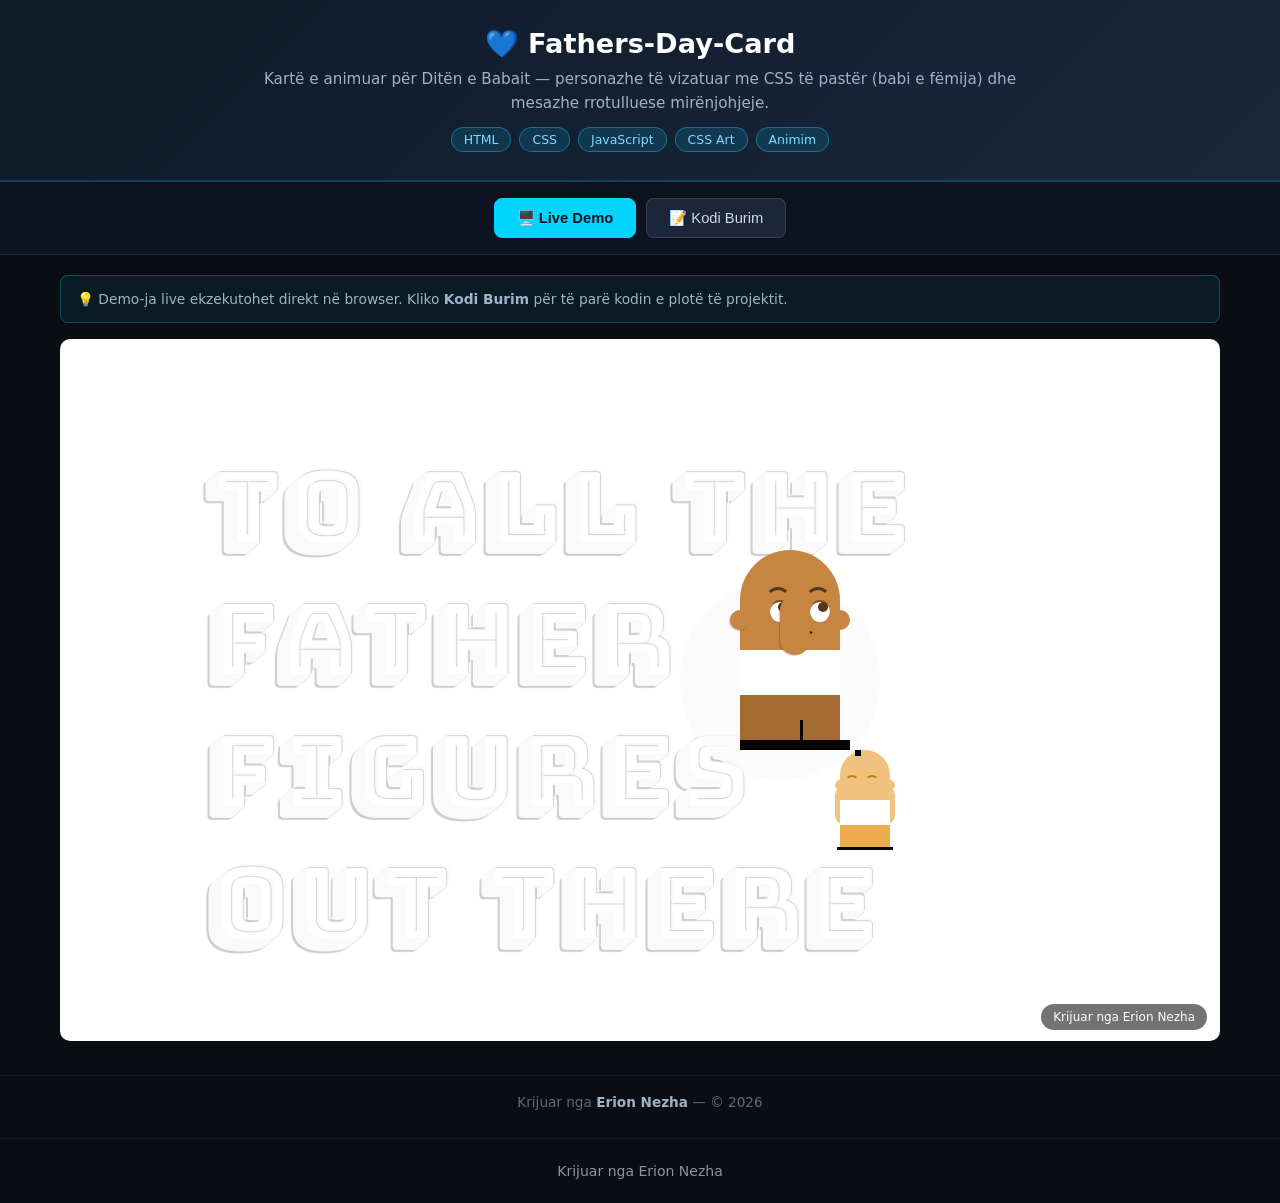
<file: index.html>
<!-- Created by Erion Nezha — © 2026 All rights reserved -->
<!DOCTYPE html>
<html lang="sq">
<head>
<meta charset="UTF-8">
<meta name="viewport" content="width=device-width, initial-scale=1.0">
<title>Fathers-Day-Card — Erion Nezha</title>
<style>
*{box-sizing:border-box;margin:0;padding:0}
body{background:#0a0e14;color:#e6e6e6;font-family:'Segoe UI',system-ui,sans-serif;min-height:100vh;display:flex;flex-direction:column}
header.top{background:linear-gradient(135deg,#0d1b2a,#1b263b);padding:28px 20px;text-align:center;border-bottom:2px solid #00d4ff33}
header.top h1{font-size:1.7rem;color:#fff;margin-bottom:8px}
header.top p{color:#9fb3c8;max-width:760px;margin:0 auto 12px;line-height:1.55;font-size:.95rem}
.badges{display:flex;gap:8px;justify-content:center;flex-wrap:wrap}
.badge{background:#00d4ff22;border:1px solid #00d4ff66;color:#7fdbff;padding:4px 12px;border-radius:20px;font-size:.78rem}
.tabs{display:flex;gap:10px;justify-content:center;padding:16px;background:#0d1420;border-bottom:1px solid #ffffff14}
.tabs button{background:#1b263b;color:#cfd8e3;border:1px solid #ffffff22;padding:10px 22px;border-radius:8px;cursor:pointer;font-size:.92rem;transition:.2s}
.tabs button.active,.tabs button:hover{background:#00d4ff;color:#04121a;border-color:#00d4ff;font-weight:600}
main{flex:1;padding:20px;max-width:1200px;width:100%;margin:0 auto}
.panel{display:none}
.panel.active{display:block}
iframe.demo{width:100%;height:78vh;border:1px solid #ffffff22;border-radius:10px;background:#fff}
.codewrap{display:flex;gap:0;border:1px solid #ffffff22;border-radius:10px;overflow:hidden;height:78vh;background:#0d1117}
.tree{width:250px;min-width:200px;background:#0d1420;border-right:1px solid #ffffff14;overflow-y:auto;padding:12px;font-size:.82rem}
.tree .tfile{padding:5px 8px;border-radius:5px;cursor:pointer;color:#9fb3c8;white-space:nowrap;overflow:hidden;text-overflow:ellipsis}
.tree .tfile:hover{background:#ffffff10;color:#fff}
.tree .tfile.active{background:#00d4ff26;color:#7fdbff}
.tree .tdir{color:#5c6b7f;font-weight:600;margin-top:8px;font-size:.75rem;text-transform:uppercase;letter-spacing:.5px}
.codeview{flex:1;overflow:auto;padding:0;position:relative}
.codeview pre{padding:16px;font-family:'Consolas','Fira Code',monospace;font-size:.82rem;line-height:1.6;color:#d6deeb;white-space:pre}
.codeview .lineno{color:#4a5568;user-select:none;margin-right:12px;display:inline-block;width:32px;text-align:right}
.codeview img.preview{max-width:100%;padding:20px}
.cbar{display:flex;gap:8px;align-items:center;padding:10px 14px;background:#0d1420;border-bottom:1px solid #ffffff14;font-size:.82rem;color:#9fb3c8;overflow-x:auto}
.ctab{padding:6px 14px;border-radius:6px;cursor:pointer;white-space:nowrap;border:1px solid transparent}
.ctab:hover{background:#ffffff10}
.ctab.active{background:#00d4ff26;color:#7fdbff;border-color:#00d4ff55}
footer{text-align:center;padding:18px;color:#5c6b7f;font-size:.85rem;border-top:1px solid #ffffff10;margin-top:10px}
footer strong{color:#9fb3c8}
.term{background:#05070a;border:1px solid #00ff8833;border-radius:10px;overflow:hidden;height:78vh;display:flex;flex-direction:column}
.term-head{background:#0d1420;padding:10px 14px;display:flex;align-items:center;gap:8px;border-bottom:1px solid #ffffff14}
.dot{width:12px;height:12px;border-radius:50%}
.term-title{color:#9fb3c8;font-size:.82rem;margin-left:6px;flex:1}
.replay{background:#00ff8822;border:1px solid #00ff8866;color:#7dffb0;padding:5px 14px;border-radius:6px;cursor:pointer;font-size:.8rem}
.replay:hover{background:#00ff8844}
#term-body{flex:1;overflow-y:auto;padding:16px;font-family:'Consolas',monospace;font-size:.88rem;line-height:1.7;color:#33ff88;white-space:pre-wrap;word-break:break-word}
#term-body .inp{color:#ffd75c}
#term-body .dim{color:#4a6b57}
.cursor{display:inline-block;width:9px;height:17px;background:#33ff88;vertical-align:-3px;animation:blink 1s infinite}
@keyframes blink{50%{opacity:0}}
.split{display:grid;grid-template-columns:1fr 1fr;gap:16px}
.split .term,.split .codewrap{height:78vh}
@media(max-width:860px){.split{grid-template-columns:1fr}.codewrap{flex-direction:column}.tree{width:100%;max-height:150px;border-right:none;border-bottom:1px solid #ffffff14}}
.kw{color:#ff7edb}.st{color:#ffd75c}.cm{color:#5c6b7f;font-style:italic}.fn{color:#7fdbff}.nm{color:#f78c6c}
.note{background:#00d4ff12;border:1px solid #00d4ff44;border-radius:8px;padding:12px 16px;margin-bottom:16px;font-size:.86rem;color:#9fb3c8;line-height:1.6}
</style>
</head>
<body>
<header class="top">
<h1>💙 Fathers-Day-Card</h1>
<p>Kartë e animuar për Ditën e Babait — personazhe të vizatuar me CSS të pastër (babi e fëmija) dhe mesazhe rrotulluese mirënjohjeje.</p>
<div class="badges"><span class="badge">HTML</span><span class="badge">CSS</span><span class="badge">JavaScript</span><span class="badge">CSS Art</span><span class="badge">Animim</span></div>
</header>
<div class="tabs">
<button class="active" onclick="show('demo',this)">🖥️ Live Demo</button>
<button onclick="show('code',this)">📝 Kodi Burim</button>
</div>
<main>
<div class="note">💡 Demo-ja live ekzekutohet direkt në browser. Kliko <strong>Kodi Burim</strong> për të parë kodin e plotë të projektit.</div>
<div id="p-demo" class="panel active"><iframe class="demo" src="demo/index.html" title="Live demo"></iframe></div>
<div id="p-code" class="panel"><div class="codewrap">
<aside class="tree" id="tree"></aside>
<div class="codeview"><div class="cbar" id="cbar"></div><div id="codebox"><pre></pre></div></div>
</div></div>
</main>
<footer>Krijuar nga <strong>Erion Nezha</strong> — © 2026</footer>
<script>
const TREE={"dirs": [], "files": ["index.html", "style.css", "app.js"]};
const CODEDIR="demo";
const IMG=/\.(png|jpe?g|gif|svg|webp|ico|bmp)$/i;
function show(id,btn){document.querySelectorAll('.panel').forEach(p=>p.classList.remove('active'));document.getElementById('p-'+id).classList.add('active');document.querySelectorAll('.tabs button').forEach(b=>b.classList.remove('active'));btn.classList.add('active');}
function buildTree(){
  const t=document.getElementById('tree');let html='';
  const walk=(node,prefix)=>{node.dirs.forEach(d=>{html+='<div class="tdir">📁 '+prefix+d.name+'</div>';walk(d,prefix+d.name+'/');});node.files.forEach(f=>{html+='<div class="tfile" data-p="'+prefix+f+'">📄 '+f+'</div>';});};
  walk(TREE,'');t.innerHTML=html;
  t.querySelectorAll('.tfile').forEach(el=>el.onclick=()=>openFile(el.dataset.p,el));
  const first=t.querySelector('.tfile');if(first)openFile(first.dataset.p,first);
}
async function openFile(path,el){
  document.querySelectorAll('.tfile').forEach(e=>e.classList.remove('active'));el.classList.add('active');
  document.getElementById('cbar').textContent=path;
  const box=document.getElementById('codebox');
  if(IMG.test(path)){box.innerHTML='<img class="preview" src="'+CODEDIR+'/'+path+'">';return;}
  try{const r=await fetch(CODEDIR+'/'+path);const txt=await r.text();
    box.innerHTML='<pre>'+hl(txt,path.split('.').pop())+'</pre>';
  }catch(e){box.innerHTML='<pre>Deshtoi leximi i file-it.</pre>';}
}

function hl(code,lang){
  const esc=s=>s.replace(/&/g,'&amp;').replace(/</g,'&lt;').replace(/>/g,'&gt;');
  const tok=/(\/\/[^\n]*|\/\*[\s\S]*?\*\/|#[^\n]*|<!--[\s\S]*?-->)|("[^"\n]*"|'[^'\n]*')|\b(import|from|as|def|return|if|elif|else|for|while|in|not|and|or|class|try|except|finally|with|lambda|pass|break|continue|print|public|private|protected|static|void|int|float|double|char|long|short|boolean|new|this|null|true|false|extends|implements|package|throws|struct|include|switch|case|default|do|sizeof|typedef|const|unsigned|using|namespace|cin|cout|endl|int main|string|System|out|println|var|let|function|=>)\b|\b(\d+(\.\d+)?)\b/g;
  let out='',last=0,m;
  while((m=tok.exec(code))!==null){
    out+=esc(code.slice(last,m.index));
    const cls=m[1]?'cm':m[2]?'st':m[3]?'kw':'nm';
    out+='<span class="'+cls+'">'+esc(m[0])+'</span>';
    last=m.index+m[0].length;
  }
  out+=esc(code.slice(last));
  return out.split('\n').map((l,i)=>'<span class="lineno">'+(i+1)+'</span>'+(l||' ')).join('\n');
}

buildTree();
</script>
<footer style="text-align:center;padding:24px 16px;color:#8b949e;font-family:system-ui,sans-serif;font-size:14px;">Krijuar nga Erion Nezha</footer>
</body>
</html>
</file>
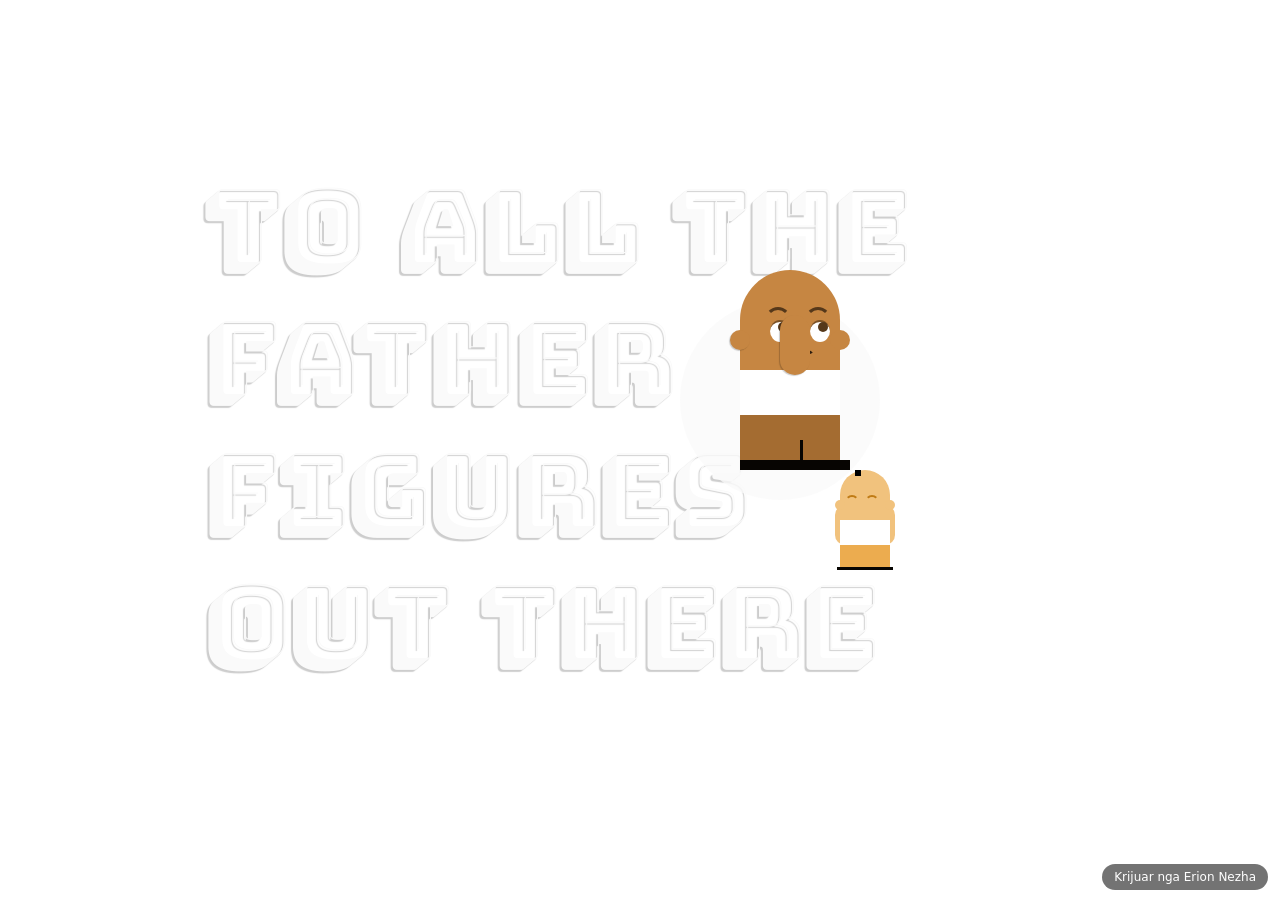
<file: demo/index.html>
<!-- Created by Erion Nezha — © 2026 All rights reserved -->
<!DOCTYPE html>

<html lang="sq">
<head>
    <meta charset="UTF-8">
    <meta name="viewport" content="width=device-width, initial-scale=1.0">
    <title>Dita e Babait 💙</title>
    <link rel="stylesheet" href="style.css">
    <link rel="stylesheet" href="https://fonts.googleapis.com/css?family=Bungee+Shade">
</head>
<body>
    <div class="container">
        <div class="dad">
          <div class="left arm"></div>
          <div class="right arm"></div>
          <div class="body">
            <div class="ear right"></div>
            <div class="ear left"></div>
            <div class="eye right"></div>
            <div class="eye left"></div>
            <div class="pants"></div>
          </div>
        </div>
        <div class="kid">
          <div class="left arm"></div>
          <div class="right arm"></div>
          <div class="body">
            <div class="ear right"></div>
            <div class="ear left"></div>
            <div class="eye right"></div>
            <div class="eye left"></div>
            <div class="pants"></div>
          </div>
        </div>
        <div id="message"></div>
      </div>
      

      <script src="app.js"></script>
<div class="erion-credit" style="position:fixed;bottom:10px;right:12px;z-index:9999;background:rgba(0,0,0,.55);color:#fff;font:12px system-ui,sans-serif;padding:6px 12px;border-radius:20px;pointer-events:none;">Krijuar nga Erion Nezha</div>
</body>
</html>
</file>
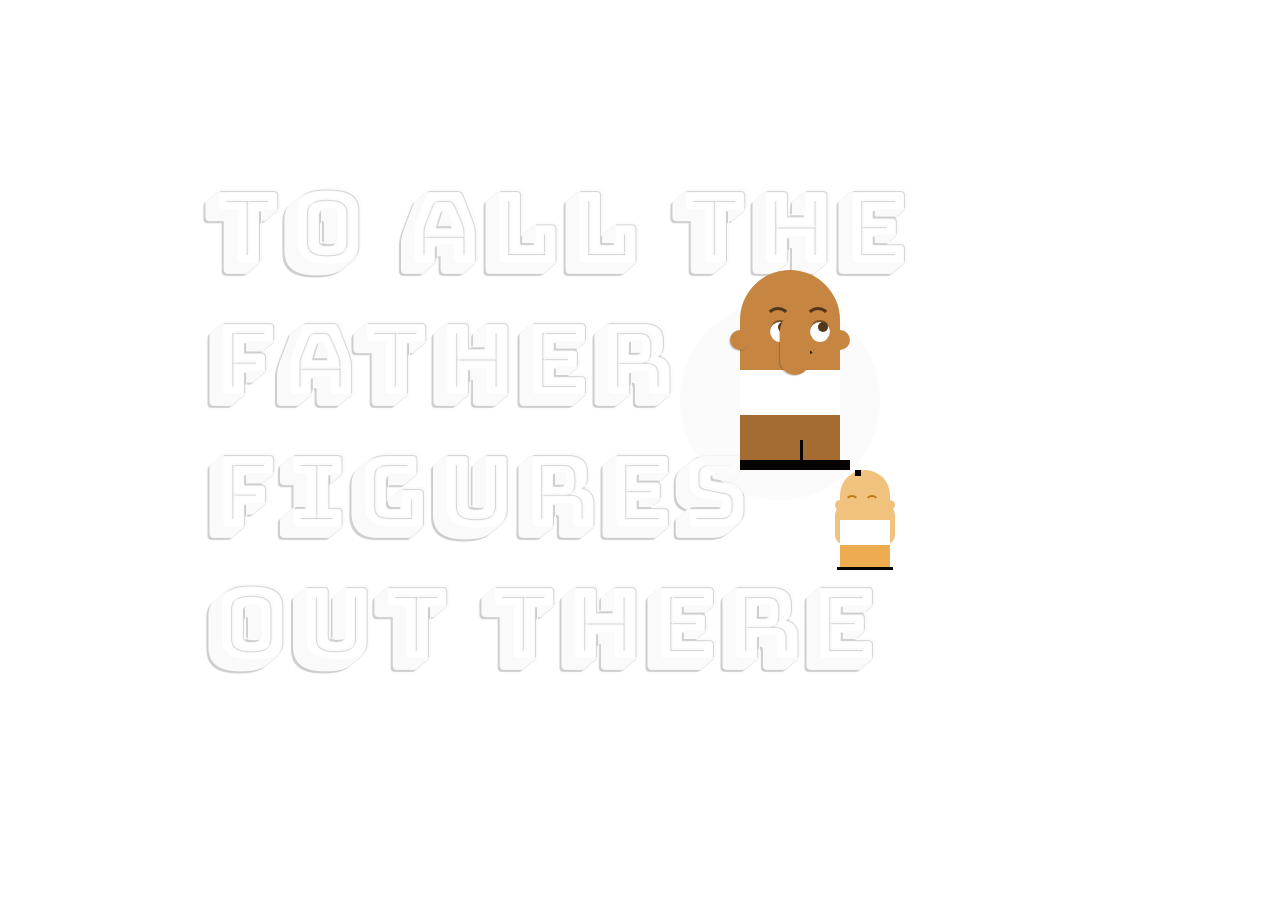
<file: original/father day project/index.html>
<!DOCTYPE html>
<html lang="en">
<head>
    <meta charset="UTF-8">
    <meta name="viewport" content="width=device-width, initial-scale=1.0">
    <title>Father's Day</title>
    <link rel="stylesheet" href="style.css">
    <link rel="stylesheet" href="https://fonts.googleapis.com/css?family=Bungee+Shade">
</head>
<body>
    <div class="container">
        <div class="dad">
          <div class="left arm"></div>
          <div class="right arm"></div>
          <div class="body">
            <div class="ear right"></div>
            <div class="ear left"></div>
            <div class="eye right"></div>
            <div class="eye left"></div>
            <div class="pants"></div>
          </div>
        </div>
        <div class="kid">
          <div class="left arm"></div>
          <div class="right arm"></div>
          <div class="body">
            <div class="ear right"></div>
            <div class="ear left"></div>
            <div class="eye right"></div>
            <div class="eye left"></div>
            <div class="pants"></div>
          </div>
        </div>
        <div id="message"></div>
      </div>
      

      <script src="app.js"></script>
</body>
</html>
</file>
<file: demo/style.css>
@charset "UTF-8";
.kid .pants:before, .kid .body:before, .kid .body:after, .dad .pants:after, .dad .pants:before, .dad .body .eye:before, .dad .body .eye:after, .dad .body:before, .dad .body:after, #message:after, .container:before, .ear {
  content: "";
  display: block;
  position: absolute;
}

@-webkit-keyframes arm-swing {
  0%, 10% {
    transform: rotate(80deg);
  }
  40%, 60% {
    transform: rotate(20deg);
  }
  90%, 100% {
    transform: rotate(80deg);
  }
}

@keyframes arm-swing {
  0%, 10% {
    transform: rotate(80deg);
  }
  40%, 60% {
    transform: rotate(20deg);
  }
  90%, 100% {
    transform: rotate(80deg);
  }
}
@-webkit-keyframes arm-swing-opp {
  0%, 10% {
    transform: rotate(-80deg);
  }
  40%, 60% {
    transform: rotate(-20deg);
  }
  90%, 100% {
    transform: rotate(-80deg);
  }
}
@keyframes arm-swing-opp {
  0%, 10% {
    transform: rotate(-80deg);
  }
  40%, 60% {
    transform: rotate(-20deg);
  }
  90%, 100% {
    transform: rotate(-80deg);
  }
}
@-webkit-keyframes toss {
  0% {
    top: 20%;
    transform: rotate(20deg);
  }
  40%, 50% {
    top: -60%;
    transform: rotate(0);
  }
  90%, 100% {
    top: 20%;
    transform: rotate(20deg);
  }
}
@keyframes toss {
  0% {
    top: 20%;
    transform: rotate(20deg);
  }
  40%, 50% {
    top: -60%;
    transform: rotate(0);
  }
  90%, 100% {
    top: 20%;
    transform: rotate(20deg);
  }
}
@-webkit-keyframes tip {
  0% {
    transform: rotate(10deg);
  }
  40%, 50% {
    transform: rotate(0);
  }
  90%, 100% {
    transform: rotate(10deg);
  }
}
@keyframes tip {
  0% {
    transform: rotate(10deg);
  }
  40%, 50% {
    transform: rotate(0);
  }
  90%, 100% {
    transform: rotate(10deg);
  }
}
@-webkit-keyframes blink {
  0% {
    transform: scaleX(1) scaleY(1);
  }
  1% {
    transform: scaleX(1.3) scaleY(0.1);
  }
  2% {
    transform: scaleX(1) scaleY(1);
  }
  60% {
    transform: scaleX(1) scaleY(1);
  }
  61% {
    transform: scaleX(1.3) scaleY(0.1);
  }
  62% {
    transform: scaleX(1) scaleY(1);
  }
  100% {
    transform: scaleX(1) scaleY(1);
  }
}
@keyframes blink {
  0% {
    transform: scaleX(1) scaleY(1);
  }
  1% {
    transform: scaleX(1.3) scaleY(0.1);
  }
  2% {
    transform: scaleX(1) scaleY(1);
  }
  60% {
    transform: scaleX(1) scaleY(1);
  }
  61% {
    transform: scaleX(1.3) scaleY(0.1);
  }
  62% {
    transform: scaleX(1) scaleY(1);
  }
  100% {
    transform: scaleX(1) scaleY(1);
  }
}
@-webkit-keyframes eye {
  0% {
    top: 6px;
  }
  40%, 50% {
    top: 2px;
  }
  100% {
    top: 6px;
  }
}
@keyframes eye {
  0% {
    top: 6px;
  }
  40%, 50% {
    top: 2px;
  }
  100% {
    top: 6px;
  }
}
@-webkit-keyframes mouth {
  0%, 100% {
    border-radius: 0;
    border-width: 8px 5px 5px 5px;
    border-color: #fff transparent transparent transparent;
    top: 35px;
  }
  40%, 50% {
    width: 10px;
    height: 5px;
    border-radius: 50%;
    border-width: 2px;
    border-color: transparent transparent #fff transparent;
    top: 30px;
  }
}
@keyframes mouth {
  0%, 100% {
    border-radius: 0;
    border-width: 8px 5px 5px 5px;
    border-color: #fff transparent transparent transparent;
    top: 35px;
  }
  40%, 50% {
    width: 10px;
    height: 5px;
    border-radius: 50%;
    border-width: 2px;
    border-color: transparent transparent #fff transparent;
    top: 30px;
  }
}
@-webkit-keyframes color-change {
  0%, 100% {
    background-color: #7dcdcc;
  }
  25% {
    background-color: #df202c;
  }
  50% {
    background-color: #ff6766;
  }
  75% {
    background-color: #525a5d;
  }
}
@keyframes color-change {
  0%, 100% {
    background-color: #7dcdcc;
  }
  25% {
    background-color: #df202c;
  }
  50% {
    background-color: #ff6766;
  }
  75% {
    background-color: #525a5d;
  }
}
body {
  -webkit-animation: color-change 12.5s linear infinite;
          animation: color-change 12.5s linear infinite;
 
            overflow: hidden; /* Hide scrollbars */

          
}

.container, .body {
  position: relative;
}

.arm {
  position: absolute;
  border-radius: 50px;
}

.eye {
  position: absolute;
  border-radius: 50%;
  display: block;
}

.ear {
  border-radius: 50%;
}

.pants {
  position: absolute;
  bottom: 0;
  z-index: 50;
}

.body, .pants {
  border-radius: 50px 50px 0 0;
}

.container {
  width: 0px;
  margin: 30vh auto;
}
.container:before {
  width: 200px;
  height: 200px;
  left: 40px;
  top: 30px;
  background: rgba(250, 250, 250, 0.8);
  border-radius: 50%;
}

#message {
  margin-left: -465px;
  font-family: "Bungee Shade", cursive;
  font-size: 100px;
  color: #fafafa;
  text-shadow: -2px 2px 1px rgba(0, 0, 0, 0.2);
}
#message:after {
  width: 867px;
  padding: 30px;
  top: -140px;
  content: "To all the father figures out there";
  z-index: -1;
}
#message.one:after {
  width: 890px;
  content: "Thanks for every amazing thing you do";
}
#message.two:after {
  width: 867px;
  content: "We hope you have a great Father's Day";
}

.dad {
  position: relative;
  margin-left: 100px;
}
.dad .body {
  width: 100px;
  height: 200px;
  background-color: #c68642;
  -webkit-animation: tip 1.25s cubic-bezier(1, 0.35, 0, 2) infinite;
          animation: tip 1.25s cubic-bezier(1, 0.35, 0, 2) infinite;
}
.dad .body:after {
  width: 30px;
  height: 10px;
  top: 70px;
  left: 40px;
  border: 3px solid transparent;
  border-radius: 50%;
  border-bottom: 3px solid #2e1e0e;
}
.dad .body:before {
  width: 110px;
  height: 10px;
  z-index: 100;
  bottom: 0;
  background-color: #070502;
}
.dad .body .ear {
  width: 20px;
  height: 20px;
  background: #c68642;
}
.dad .body .ear.left {
  top: 60px;
  left: -10px;
  box-shadow: -1px 1px 1px rgba(0, 0, 0, 0.2);
}
.dad .body .ear.right {
  top: 60px;
  right: -10px;
}
.dad .body .eye {
  width: 20px;
  height: 20px;
  background: #fff;
  top: 50px;
  border-top: 2px solid #7c5226;
  -webkit-animation: blink 1.25s infinite;
          animation: blink 1.25s infinite;
}
.dad .body .eye.left {
  left: 30px;
}
.dad .body .eye.right {
  left: 70px;
}
.dad .body .eye:after {
  width: 10px;
  height: 10px;
  right: 2px;
  background: #55381a;
  border-radius: 50%;
  -webkit-animation: eye 1.25s infinite;
          animation: eye 1.25s infinite;
}
.dad .body .eye:before {
  width: 20px;
  height: 20px;
  top: -15px;
  left: -5px;
  border-radius: 50%;
  border: 3px solid transparent;
  border-top: 3px solid #55381a;
}
.dad .pants {
  background-color: #a46c31;
  width: 100px;
  height: 100px;
}
.dad .pants:before {
  width: 100px;
  height: 45px;
  background: #fff;
}
.dad .pants:after {
  width: 3px;
  height: 30px;
  background: #070502;
  bottom: 0;
  left: 60px;
}
.dad .arm {
  background-color: #c68642;
  width: 30px;
  height: 60px;
  -webkit-animation: arm-swing 1.25s ease-out infinite;
          animation: arm-swing 1.25s ease-out infinite;
  transform-origin: 0 100%;
}
.dad .arm.right {
  left: 65px;
  top: 35px;
}
.dad .arm.left {
  left: 40px;
  top: 45px;
  z-index: 100;
  box-shadow: -1px 1px 1px rgba(0, 0, 0, 0.2);
}

.kid {
  position: absolute;
  z-index: 51;
  left: 200px;
  -webkit-animation: toss 1.25s ease-in-out infinite;
          animation: toss 1.25s ease-in-out infinite;
}
.kid .body {
  background-color: #f1c27d;
  width: 50px;
  height: 100px;
}
.kid .body:after {
  width: 0;
  height: 0;
  left: 15px;
  border-style: solid;
  -webkit-animation: mouth 1.25s ease-in-out infinite;
          animation: mouth 1.25s ease-in-out infinite;
}
.kid .body:before {
  width: 56px;
  height: 3px;
  z-index: 100;
  bottom: 0;
  left: -3px;
  background-color: #070502;
}
.kid .body .eye {
  width: 10px;
  height: 10px;
  background: transparent;
  border: 2px solid transparent;
  border-top: 2px solid #c07b15;
  top: 25px;
  z-index: 1;
}
.kid .body .eye.right {
  left: 5px;
}
.kid .body .eye.left {
  left: 25px;
}
.kid .body .ear {
  width: 10px;
  height: 10px;
  background: #f1c27d;
  top: 30px;
}
.kid .body .ear.left {
  left: -5px;
}
.kid .body .ear.right {
  right: -5px;
}
.kid .pants {
  background-color: #ecac4f;
  width: 50px;
  height: 50px;
}
.kid .pants:before {
  width: 50px;
  height: 25px;
  background: #fff;
}
.kid .arm {
  background-color: #f1c27d;
  width: 20px;
  height: 40px;
  top: 35px;
}
.kid .arm.right {
  left: -5px;
  -webkit-animation: arm-swing 1.25s cubic-bezier(1, 0.35, 0, 2) infinite;
          animation: arm-swing 1.25s cubic-bezier(1, 0.35, 0, 2) infinite;
}
.kid .arm.left {
  left: 35px;
  -webkit-animation: arm-swing-opp 1.25s cubic-bezier(1, 0.35, 0, 2) infinite;
          animation: arm-swing-opp 1.25s cubic-bezier(1, 0.35, 0, 2) infinite;
}
</file>
<file: original/father day project/style.css>
@charset "UTF-8";
.kid .pants:before, .kid .body:before, .kid .body:after, .dad .pants:after, .dad .pants:before, .dad .body .eye:before, .dad .body .eye:after, .dad .body:before, .dad .body:after, #message:after, .container:before, .ear {
  content: "";
  display: block;
  position: absolute;
}

@-webkit-keyframes arm-swing {
  0%, 10% {
    transform: rotate(80deg);
  }
  40%, 60% {
    transform: rotate(20deg);
  }
  90%, 100% {
    transform: rotate(80deg);
  }
}

@keyframes arm-swing {
  0%, 10% {
    transform: rotate(80deg);
  }
  40%, 60% {
    transform: rotate(20deg);
  }
  90%, 100% {
    transform: rotate(80deg);
  }
}
@-webkit-keyframes arm-swing-opp {
  0%, 10% {
    transform: rotate(-80deg);
  }
  40%, 60% {
    transform: rotate(-20deg);
  }
  90%, 100% {
    transform: rotate(-80deg);
  }
}
@keyframes arm-swing-opp {
  0%, 10% {
    transform: rotate(-80deg);
  }
  40%, 60% {
    transform: rotate(-20deg);
  }
  90%, 100% {
    transform: rotate(-80deg);
  }
}
@-webkit-keyframes toss {
  0% {
    top: 20%;
    transform: rotate(20deg);
  }
  40%, 50% {
    top: -60%;
    transform: rotate(0);
  }
  90%, 100% {
    top: 20%;
    transform: rotate(20deg);
  }
}
@keyframes toss {
  0% {
    top: 20%;
    transform: rotate(20deg);
  }
  40%, 50% {
    top: -60%;
    transform: rotate(0);
  }
  90%, 100% {
    top: 20%;
    transform: rotate(20deg);
  }
}
@-webkit-keyframes tip {
  0% {
    transform: rotate(10deg);
  }
  40%, 50% {
    transform: rotate(0);
  }
  90%, 100% {
    transform: rotate(10deg);
  }
}
@keyframes tip {
  0% {
    transform: rotate(10deg);
  }
  40%, 50% {
    transform: rotate(0);
  }
  90%, 100% {
    transform: rotate(10deg);
  }
}
@-webkit-keyframes blink {
  0% {
    transform: scaleX(1) scaleY(1);
  }
  1% {
    transform: scaleX(1.3) scaleY(0.1);
  }
  2% {
    transform: scaleX(1) scaleY(1);
  }
  60% {
    transform: scaleX(1) scaleY(1);
  }
  61% {
    transform: scaleX(1.3) scaleY(0.1);
  }
  62% {
    transform: scaleX(1) scaleY(1);
  }
  100% {
    transform: scaleX(1) scaleY(1);
  }
}
@keyframes blink {
  0% {
    transform: scaleX(1) scaleY(1);
  }
  1% {
    transform: scaleX(1.3) scaleY(0.1);
  }
  2% {
    transform: scaleX(1) scaleY(1);
  }
  60% {
    transform: scaleX(1) scaleY(1);
  }
  61% {
    transform: scaleX(1.3) scaleY(0.1);
  }
  62% {
    transform: scaleX(1) scaleY(1);
  }
  100% {
    transform: scaleX(1) scaleY(1);
  }
}
@-webkit-keyframes eye {
  0% {
    top: 6px;
  }
  40%, 50% {
    top: 2px;
  }
  100% {
    top: 6px;
  }
}
@keyframes eye {
  0% {
    top: 6px;
  }
  40%, 50% {
    top: 2px;
  }
  100% {
    top: 6px;
  }
}
@-webkit-keyframes mouth {
  0%, 100% {
    border-radius: 0;
    border-width: 8px 5px 5px 5px;
    border-color: #fff transparent transparent transparent;
    top: 35px;
  }
  40%, 50% {
    width: 10px;
    height: 5px;
    border-radius: 50%;
    border-width: 2px;
    border-color: transparent transparent #fff transparent;
    top: 30px;
  }
}
@keyframes mouth {
  0%, 100% {
    border-radius: 0;
    border-width: 8px 5px 5px 5px;
    border-color: #fff transparent transparent transparent;
    top: 35px;
  }
  40%, 50% {
    width: 10px;
    height: 5px;
    border-radius: 50%;
    border-width: 2px;
    border-color: transparent transparent #fff transparent;
    top: 30px;
  }
}
@-webkit-keyframes color-change {
  0%, 100% {
    background-color: #7dcdcc;
  }
  25% {
    background-color: #df202c;
  }
  50% {
    background-color: #ff6766;
  }
  75% {
    background-color: #525a5d;
  }
}
@keyframes color-change {
  0%, 100% {
    background-color: #7dcdcc;
  }
  25% {
    background-color: #df202c;
  }
  50% {
    background-color: #ff6766;
  }
  75% {
    background-color: #525a5d;
  }
}
body {
  background-image: url("https://www.transparenttextures.com/patterns/asfalt-light.png");
  -webkit-animation: color-change 12.5s linear infinite;
          animation: color-change 12.5s linear infinite;
 
            overflow: hidden; /* Hide scrollbars */

          
}

.container, .body {
  position: relative;
}

.arm {
  position: absolute;
  border-radius: 50px;
}

.eye {
  position: absolute;
  border-radius: 50%;
  display: block;
}

.ear {
  border-radius: 50%;
}

.pants {
  position: absolute;
  bottom: 0;
  z-index: 50;
}

.body, .pants {
  border-radius: 50px 50px 0 0;
}

.container {
  width: 0px;
  margin: 30vh auto;
}
.container:before {
  width: 200px;
  height: 200px;
  left: 40px;
  top: 30px;
  background: rgba(250, 250, 250, 0.8);
  border-radius: 50%;
}

#message {
  margin-left: -465px;
  font-family: "Bungee Shade", cursive;
  font-size: 100px;
  color: #fafafa;
  text-shadow: -2px 2px 1px rgba(0, 0, 0, 0.2);
}
#message:after {
  width: 867px;
  padding: 30px;
  top: -140px;
  content: "To all the father figures out there";
  z-index: -1;
}
#message.one:after {
  width: 890px;
  content: "Thanks for every amazing thing you do";
}
#message.two:after {
  width: 867px;
  content: "We hope you have a great Father's Day";
}

.dad {
  position: relative;
  margin-left: 100px;
}
.dad .body {
  width: 100px;
  height: 200px;
  background-color: #c68642;
  -webkit-animation: tip 1.25s cubic-bezier(1, 0.35, 0, 2) infinite;
          animation: tip 1.25s cubic-bezier(1, 0.35, 0, 2) infinite;
}
.dad .body:after {
  width: 30px;
  height: 10px;
  top: 70px;
  left: 40px;
  border: 3px solid transparent;
  border-radius: 50%;
  border-bottom: 3px solid #2e1e0e;
}
.dad .body:before {
  width: 110px;
  height: 10px;
  z-index: 100;
  bottom: 0;
  background-color: #070502;
}
.dad .body .ear {
  width: 20px;
  height: 20px;
  background: #c68642;
}
.dad .body .ear.left {
  top: 60px;
  left: -10px;
  box-shadow: -1px 1px 1px rgba(0, 0, 0, 0.2);
}
.dad .body .ear.right {
  top: 60px;
  right: -10px;
}
.dad .body .eye {
  width: 20px;
  height: 20px;
  background: #fff;
  top: 50px;
  border-top: 2px solid #7c5226;
  -webkit-animation: blink 1.25s infinite;
          animation: blink 1.25s infinite;
}
.dad .body .eye.left {
  left: 30px;
}
.dad .body .eye.right {
  left: 70px;
}
.dad .body .eye:after {
  width: 10px;
  height: 10px;
  right: 2px;
  background: #55381a;
  border-radius: 50%;
  -webkit-animation: eye 1.25s infinite;
          animation: eye 1.25s infinite;
}
.dad .body .eye:before {
  width: 20px;
  height: 20px;
  top: -15px;
  left: -5px;
  border-radius: 50%;
  border: 3px solid transparent;
  border-top: 3px solid #55381a;
}
.dad .pants {
  background-color: #a46c31;
  width: 100px;
  height: 100px;
}
.dad .pants:before {
  width: 100px;
  height: 45px;
  background: #fff;
}
.dad .pants:after {
  width: 3px;
  height: 30px;
  background: #070502;
  bottom: 0;
  left: 60px;
}
.dad .arm {
  background-color: #c68642;
  width: 30px;
  height: 60px;
  -webkit-animation: arm-swing 1.25s ease-out infinite;
          animation: arm-swing 1.25s ease-out infinite;
  transform-origin: 0 100%;
}
.dad .arm.right {
  left: 65px;
  top: 35px;
}
.dad .arm.left {
  left: 40px;
  top: 45px;
  z-index: 100;
  box-shadow: -1px 1px 1px rgba(0, 0, 0, 0.2);
}

.kid {
  position: absolute;
  z-index: 51;
  left: 200px;
  -webkit-animation: toss 1.25s ease-in-out infinite;
          animation: toss 1.25s ease-in-out infinite;
}
.kid .body {
  background-color: #f1c27d;
  width: 50px;
  height: 100px;
}
.kid .body:after {
  width: 0;
  height: 0;
  left: 15px;
  border-style: solid;
  -webkit-animation: mouth 1.25s ease-in-out infinite;
          animation: mouth 1.25s ease-in-out infinite;
}
.kid .body:before {
  width: 56px;
  height: 3px;
  z-index: 100;
  bottom: 0;
  left: -3px;
  background-color: #070502;
}
.kid .body .eye {
  width: 10px;
  height: 10px;
  background: transparent;
  border: 2px solid transparent;
  border-top: 2px solid #c07b15;
  top: 25px;
  z-index: 1;
}
.kid .body .eye.right {
  left: 5px;
}
.kid .body .eye.left {
  left: 25px;
}
.kid .body .ear {
  width: 10px;
  height: 10px;
  background: #f1c27d;
  top: 30px;
}
.kid .body .ear.left {
  left: -5px;
}
.kid .body .ear.right {
  right: -5px;
}
.kid .pants {
  background-color: #ecac4f;
  width: 50px;
  height: 50px;
}
.kid .pants:before {
  width: 50px;
  height: 25px;
  background: #fff;
}
.kid .arm {
  background-color: #f1c27d;
  width: 20px;
  height: 40px;
  top: 35px;
}
.kid .arm.right {
  left: -5px;
  -webkit-animation: arm-swing 1.25s cubic-bezier(1, 0.35, 0, 2) infinite;
          animation: arm-swing 1.25s cubic-bezier(1, 0.35, 0, 2) infinite;
}
.kid .arm.left {
  left: 35px;
  -webkit-animation: arm-swing-opp 1.25s cubic-bezier(1, 0.35, 0, 2) infinite;
          animation: arm-swing-opp 1.25s cubic-bezier(1, 0.35, 0, 2) infinite;
}
</file>
